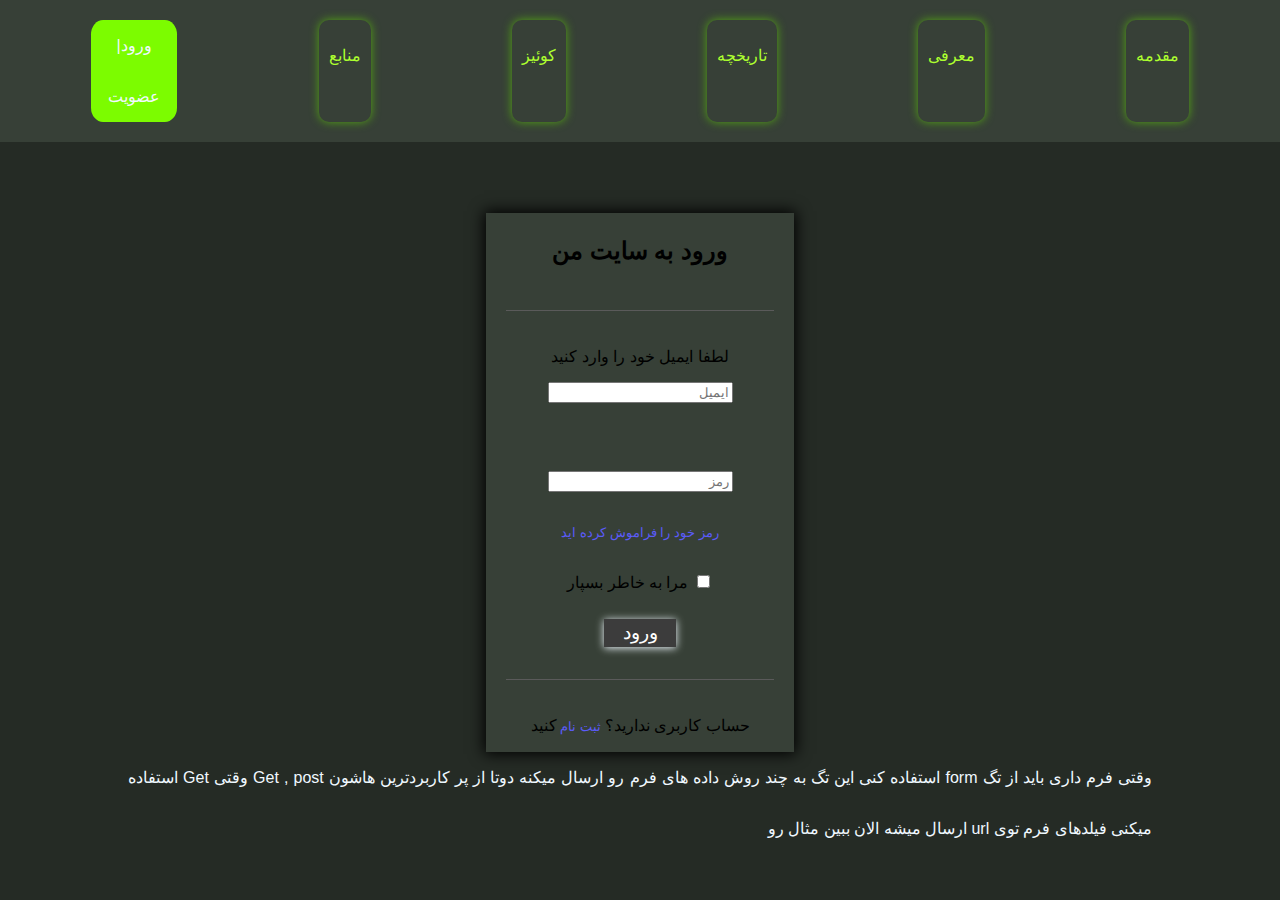
<file: login.html>
<!DOCTYPE html>
<html lang="en">
<head>
    <meta charset="UTF-8">
    <title>login</title>
    <link rel="stylesheet" href="assets/css/app.css">
    <link rel="stylesheet" href="assets/css/login.css">


</head>
<body>


<header>
    <nav>
        <a class="nav-link" href="#intro">مقدمه</a>
        <a class="nav-link" href="#present">معرفی</a>
        <a class="nav-link" href="#history">تاریخچه</a>
        <a class="nav-link" href="#quiz">کوئیز</a>
        <a class="nav-link" href="#resources">منابع</a>
        <a class="login" href="login.html">ورود|عضویت</a>
    </nav>


</header>
<br>

<main>

    <form method="post" action="">
        <div class="mmm">

            <h2 class="center">ورود به سایت من</h2>
            <hr>
            <div class="center">
                <label for="email">لطفا ایمیل خود را وارد کنید</label>
                <input id="email" class="center-block" type="email" name="email" placeholder="ایمیل">
            </div>
            <br>
            <input type="password" name="password" placeholder="رمز">

            <br>
            <a class="yyy" href="#">رمز خود را فراموش کرده اید</a>

            <div class="center">
                <input id="remember" type="checkbox" name="remember">
                <label for="remember">مرا به خاطر بسپار</label>
                <br>
                <button class="botton" type="submit">ورود</button>
                <hr>
                <span>حساب کاربری ندارید؟</span><a class="yyy" href="Registration.html"> ثبت
                نام </a>
                <span>کنید</span>
            </div>
        </div>
    </form>

    وقتی فرم داری باید از تگ form استفاده کنی
    این تگ به چند روش داده های فرم رو ارسال میکنه
    دوتا از پر کاربردترین هاشون Get , post
    وقتی Get استفاده میکنی فیلدهای فرم توی url ارسال میشه الان ببین مثال رو

</main>

</body>
</html>
</file>
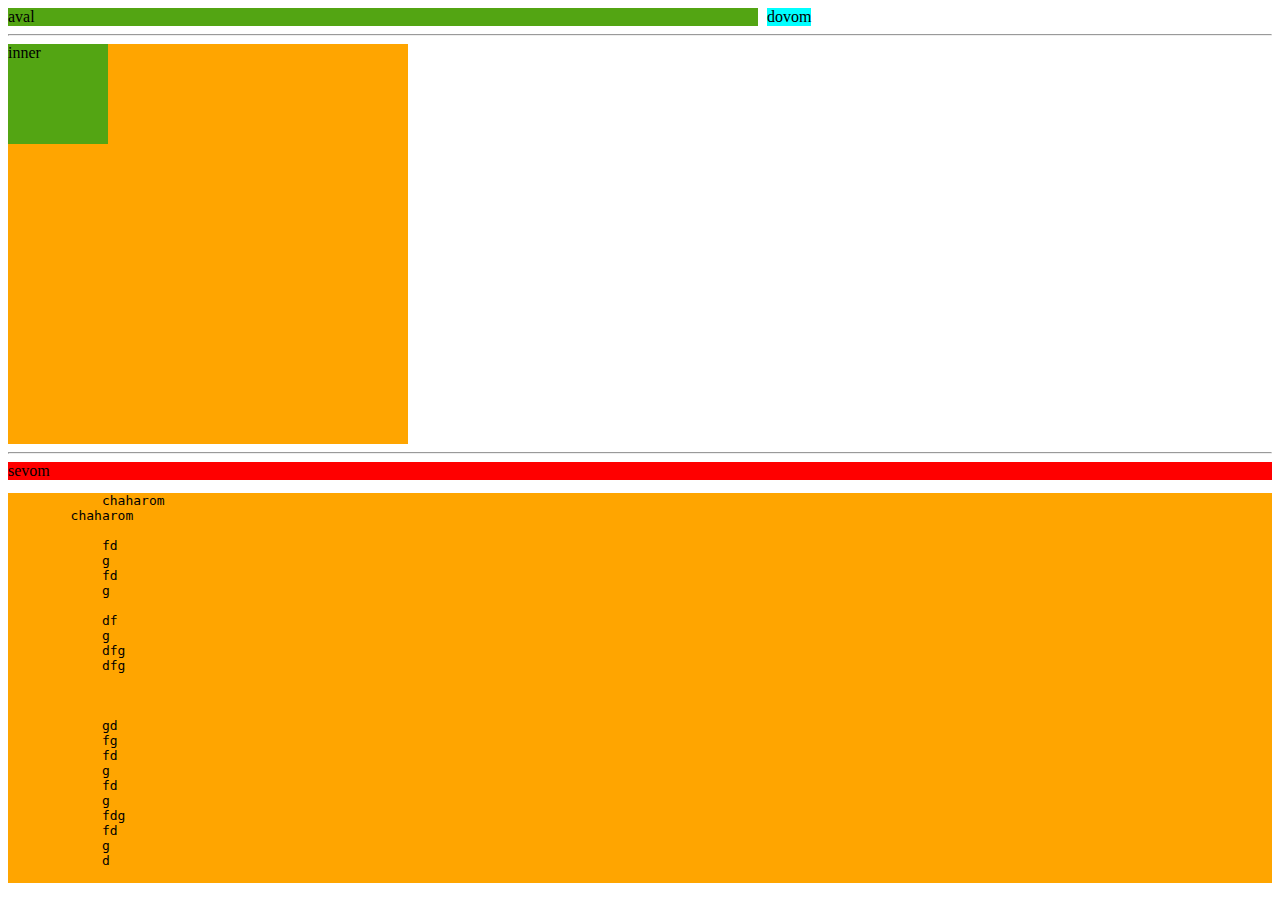
<file: test.html>
<!DOCTYPE html>
<html lang="en">
<head>
    <meta charset="UTF-8">
    <title>Title</title>
</head>
<body>

<div>
    <div style="display:inline-block;background-color: #53a513;width: 750px;margin-right: 5px">aval</div>
    <div style="display:inline-block;background-color: aqua;width: auto">dovom</div>
    <hr>
    <div style="background-color: orange;position: relative; width: 400px;height: 400px">
        <div style="
        background-color: #53a513;
        display: inline-block;
        width: 100px;
        height: 100px;
        position:
        right: 25px;
        bottom: 25px;

">inner</div>

    </div>

    <hr>



    <div style="background-color: red">sevom</div>
    <div style="background-color: orange;z-index: 2">
        <pre>
            chaharom
        chaharom

            fd
            g
            fd
            g

            df
            g
            dfg
            dfg



            gd
            fg
            fd
            g
            fd
            g
            fdg
            fd
            g
            d
        </pre>


    </div>
</div>


</body>
</html>
</file>
<file: assets/css/app.css>
body {
    background-color: #252b25;
    direction: rtl;
    color: aliceblue;
    line-height: 3.2;
    font-family: Vazirmatn, sans-serif;
    margin: 0;
    text-align: justify;
}



nav {
    display: flex;
    justify-content: space-around;
    padding: 20px;
}

header {
    position: sticky;
    top: 0;
    background-color: #374037;
}

nav .nav-link {

    padding: 10px;
    text-decoration: none;
    color: greenyellow;
    box-shadow: 0 0 10px #53a513;
    border-radius: 10px;
    transition: transform 0.3s ease, box-shadow 0.3s ease;

}
.nav-link:hover {
    transform: translateY(-10px);
    box-shadow: 0 5px 15px rgba(0, 0, 0, 0.2);
}

main {
    width: 80%;
    margin: auto;
}

.login {
    color: aliceblue;
    background-color: lawngreen;
    text-decoration: none;
    border-radius: 14%;
    width: 7%;
    height: 10%;
    text-align: center;
}


@media only screen and (max-width: 768px) {
    main {
        width: 100%;
    }
}
</file>
<file: assets/css/login.css>
.center {
    text-align: center;
}

.mmm {
    margin: auto;
    color: initial;
    text-align: center;
    width: 30%;
    background-color: #374037;
    box-shadow: 0px 0px 14px 2px;
    }
    hr {
        border: 0;
        height: 1px;
        background: #5a5a5a;
        margin: 20px;

    }

    .center-block {
        display: block;
        margin: auto;
    }

    .botton {
        color: #ffffff;
        background-color: rgb(60 60 60);
        border: 0;
        height: 28px;
        width: 72px;
        font-size: larger;
        box-shadow: 0px 1px 8px aliceblue;
    }

    .yyy{
        text-decoration: none;
        color: #5b5bf9;
        font-size: smaller;
    }
</file>
